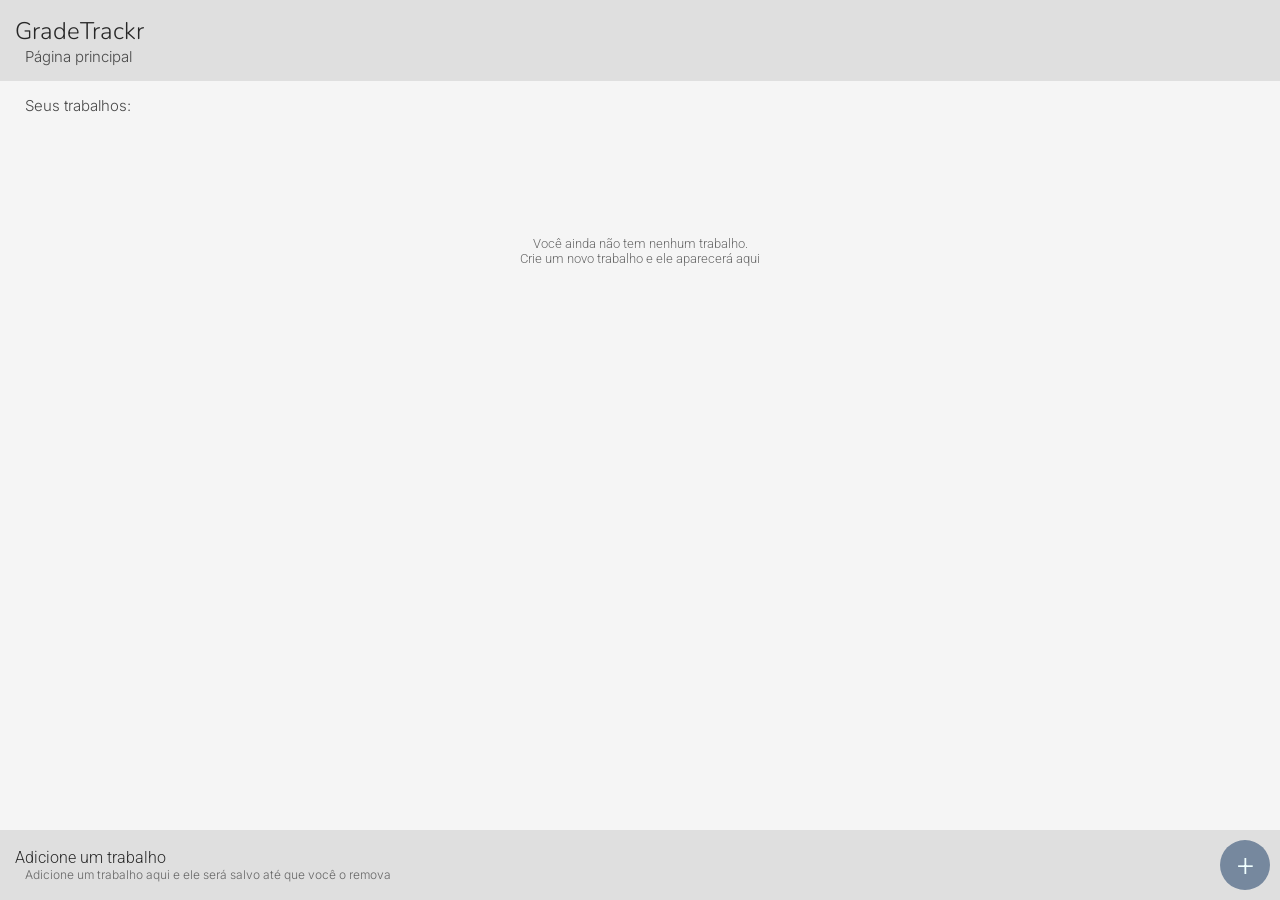
<file: gradtrackr/index.html>
<!DOCTYPE html>
<html lang="pt-br">
<head>
    <!DOCTYPE html>
<html lang="en">
<head>
     <meta charset="UTF-8">
     <meta name="viewport" content="width=device-width, initial-scale=1.0">
     <title>Gradtrackr - Trabalhos</title>
      <link rel="icon" href="./icon.ico" type="image/x-icon">
     <link rel="stylesheet" href="stylesheet.css">
  <link rel="preconnect" href="https://fonts.googleapis.com">
  <link rel="preconnect" href="https://fonts.gstatic.com" crossorigin>
  <link href="https://fonts.googleapis.com/css2?family=Roboto&family=Inter&family=Nunito&display=swap" rel="stylesheet">
  <meta name="description" content="Guarde informações de seus trabalhos aqui e pare de esquecê-los ">
  <meta name="keywords" content="trabalho work grade nota">
  <meta property="og:title" content="Registre trabalhos e tarefas com o Grade">
  <meta property="og:description" content="GradTrackr">
  <script async src="https://www.googletagmanager.com/gtag/js?id=G-GF292KVM9E"></script>
  <script>
        window.dataLayer = window.dataLayer || [];
        function gtag(){dataLayer.push(arguments);}
        gtag('js', new Date());
        gtag('config', 'G-GF292KVM9E');
    </script>
</head>

<body>
    <div class="page-wrapper">
        <header class="main-header">
            <div class="header-title-wrapper">
                <div class="header-title-container">
                    <h2 class="header-title title">GradeTrackr</h2>
                    <p class="header-subtitle subtitle">Página principal</p>
                </div>
            </div>
        </header>
        <main class="page-content">
            <div style="height: 30px">
                <p class="subtitle">Seus trabalhos:</p>
            </div>
            <div class="work-list-overflow" id="work-list-overflow">
                <ol id="work-list">
                    
                </ol>
            </div>
        </main>
        <footer class="main-footer">
            <div class="footer-title-container">
                <p class="footer-title title">Adicione um trabalho</p>
                <p class="footer-subtitle subtitle">Adicione um trabalho aqui e ele será salvo até que você o remova</p>
            </div>
            <div class="create-button-wrapper">
                <a href="./create.html"><button id="create-button" class="title">+</button></a>
            </div>
        </footer>
        <script src="./main.js"></script>
    </div>
</body>
</html>
</file>
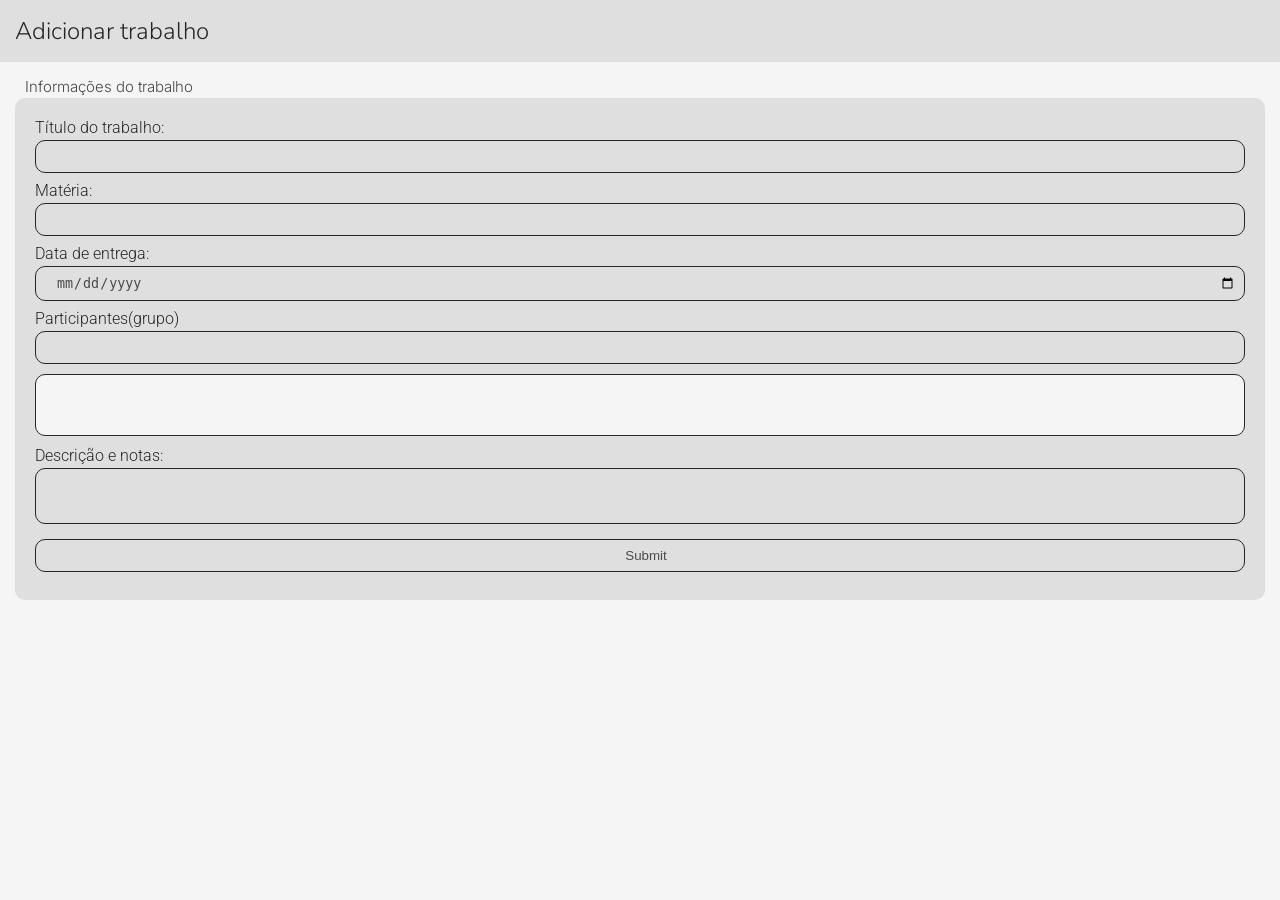
<file: gradtrackr/create.html>
<!DOCTYPE html>
<html lang="en">
<head>
    <meta charset="UTF-8">
    <meta name="viewport" content="width=device-width, initial-scale=1.0">
    <link rel="stylesheet" href="stylesheet.css">
    <link rel="preconnect" href="https://fonts.googleapis.com">
    <link rel="preconnect" href="https://fonts.gstatic.com" crossorigin>
    <link href="https://fonts.googleapis.com/css2?family=Roboto&family=Inter&family=Nunito&display=swap" rel="stylesheet">
    <link rel="preconnect" href="https://fonts.googleapis.com">
    <link rel="preconnect" href="https://fonts.gstatic.com" crossorigin>
    <title>Criar trabalho</title>
    <script async src="https://www.googletagmanager.com/gtag/js?id=G-GF292KVM9E"></script>
    <script>
        window.dataLayer = window.dataLayer || [];
        function gtag(){dataLayer.push(arguments);}
        gtag('js', new Date());
        gtag('config', 'G-GF292KVM9E');
    </script>
</head>
<body>
    <header class="main-header">
        <div class="header-title-wrapper">
            <div class="header-title-container">
                <h2 class="header-title title">Adicionar trabalho</h2>
            </div>
        </div>
    </header>
    <div class="page-content">
        <h3 class="work-data-indicator subtitle">Informações do trabalho</h3>
        <div class="work-form-wrapper container">
            <form class="work-data-form" id="work-data-form" method="#">
                <label for="title" class="title">Título do trabalho:</label><br>
                <input id="title" type="text" name="title" required><br>
                <label for="subject-input" class="title">Matéria:</label><br>
                <input list="subjects" id="subject-input" type="text" name="subject" required><br>
                <datalist id="subjects">
                    <option value="Análise e met. para sistemas"></option>
                    <option value="Arte"></option>
                    <option value="Banco de dados"></option>
                    <option value="Biologia"></option>
                    <option value="Educação física"></option>
                    <option value="Ed Dig Comp Prog E Ia"></option>
                    <option value="Geografia"></option>
                    <option value="Inglês"></option>
                    <option value="Introdução à computação"></option>
                    <option value="Introdução à programação"></option>
                    <option value="Lógica computacional"></option>
                    <option value="Matemática"></option>
                    <option value="Português"></option>
                    <option value="Química"></option>
                </datalist>
                <label for="date-input" class="title">Data de entrega:</label><br>
                <input id="date-input" type="date" name="date" required><br>
                <label for="collaborators" class="title">Participantes(grupo)</label><br>
                <input id="collaborators" type="number" oninput="updateCollabList(true);">
                <div class="container collab-list-container">
                    <ol id="collaborators-list"></ol>
                </div>
                <label for="description-input" class="title">Descrição e notas:</label>
                <textarea id="description-input" class="subtitle" name="description"></textarea>
                <input type="submit" id="submit-button">
            </form>
        </div>
        <!--
        <h1 class="title" style="width: 100%; text-align: center; margin-top: 20px; margin-bottom: 20px;">OU</h1>
        
        <div class="json-input-wrapper container">
            <form id="json-data-form">
                <label for="json-input" class="title" required>Inserir dados em JSON</label>
                <input type="text" id="json-input" name="json">
                <input type="submit">
            </form>
        </div>
        -->
    </div>
    <script src="./createPage.js"></script>
    
</body>
</html>
</file>
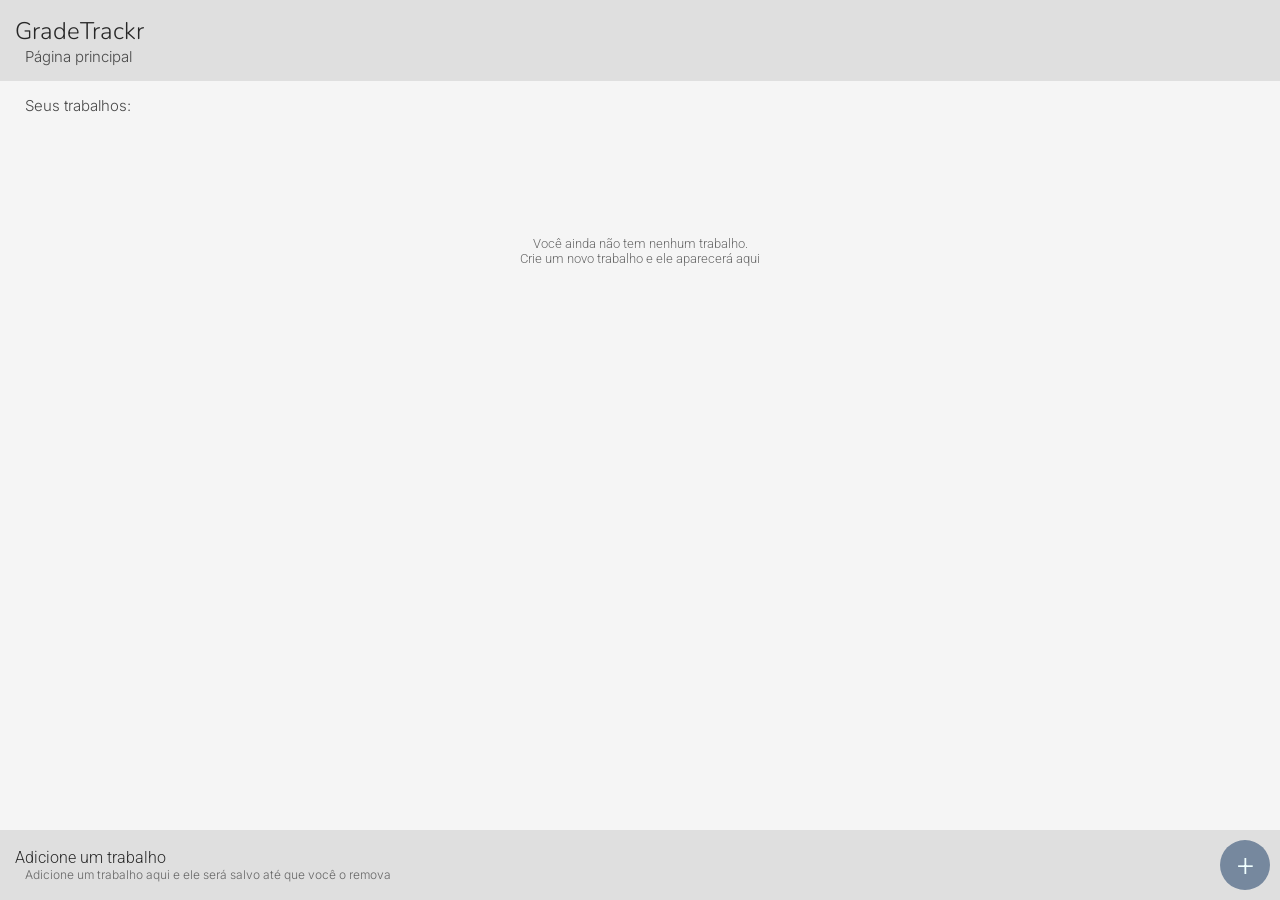
<file: gradtrackr/view.html>
<!DOCTYPE html>
<html lang="en">
<head>
    <meta charset="UTF-8">
    <meta name="viewport" content="width=device-width, initial-scale=1.0">
    <link rel="stylesheet" href="stylesheet.css">
    <link rel="preconnect" href="https://fonts.googleapis.com">
    <link rel="preconnect" href="https://fonts.gstatic.com" crossorigin>
    <link href="https://fonts.googleapis.com/css2?family=Roboto&family=Inter&family=Nunito&display=swap" rel="stylesheet">
    <link rel="preconnect" href="https://fonts.googleapis.com">
    <link rel="preconnect" href="https://fonts.gstatic.com" crossorigin>
    <title>Visualizando</title>
    <script async src="https://www.googletagmanager.com/gtag/js?id=G-GF292KVM9E"></script>
    <script>
        window.dataLayer = window.dataLayer || [];
        function gtag(){dataLayer.push(arguments);}
        gtag('js', new Date());
        gtag('config', 'G-GF292KVM9E');
    </script>
</head>
<body>
    <header class="main-header">
        <div class="header-title-wrapper">
                <div class="header-title-container">
                    <h2 class="header-title title"></h2>

                </div>
            </div>
    </header>
    
    <main class="work-data-display">
        <p class="title" style="margin-bottom: 10px;">Visão geral:</p>

        <div class="container work-data-container">
            <h2 class="title" id="title-display">Title</h2>
            <p class="subtitle" style="margin-bottom: 10px;" id="creator-display">Creator</p>

            <p class="title">Matéria:</p>
            <p class="subtitle" style="margin-bottom: 10px;" id="subject-display">Subject</p>
            <p class="title">Data de entrega:</p>
            <p class="subtitle" style="margin-bottom: 19px;" id="date-display">Date</p>
            <p class="subtitle" style="margin-bottom: 19px;" id="state-display">State</p>
            <div class="container description-container">
                <p class="title">Descrição e notas</p>
            <p class="descrition subtitle" id="description-display">Description</p>
            </div>
        </div>
    </main>

    <footer style="padding: 10px; position: fixed; bottom: 0;">
        <button class="submit-button paragraph" onclick="submitCurrentWork()" title="Marca como trabalho fializado e não será mais mostrado no menu">Concluir trabalho</button>
        <button class="submit-button paragraph" onclick="clip()" title="Copia um texto para sua área de transferência para ser compartilhado">Copiar dados em JSON</button>
        <button class="danger-button delete-button paragraph" onclick="deleteCurrentWork()" title="Exclui o trabalho">Excluir trabalho</button>
    </footer>
    <script src="./viewPage.js"></script>
</body>
</html>
</file>
<file: gradtrackr/stylesheet.css>
* {
    box-sizing: border-box;
    margin: 0;
}

@media (prefers-color-scheme: dark) {
    :root {
        --colorA: rgb(24, 24, 24);
        --colorB: rgb(12, 12, 12);
        --highlightedText: rgb(238, 238, 238);
        --semiHighlightedText: rgb(189, 189, 189);
        --discreteText: rgb(104, 104, 104);
        --highlightedButton: rgb(26, 53, 88);
        --dangerButton: rgb(31, 23, 23);
    }
}

@media (prefers-color-scheme: light) {
    :root {
        --colorA: rgb(223, 223, 223);
        --colorB: rgb(245, 245, 245);
        --highlightedText: rgb(39, 39, 39);
        --semiHighlightedText: rgb(73, 73, 73);
        --discreteText: rgb(104, 104, 104);
        --highlightedButton: rgb(118, 136, 158);
        --dangerButton: rgb(173, 132, 132);
    }
}



body {
    padding: 0;
    margin: 0;
    background-color: var(--colorB);
}

.title {
    color: var(--highlightedText);
    font-family: 'Roboto';
    font-weight: 300;
}

.subtitle {
    color: var(--semiHighlightedText);
    font-family: "Inter";
    font-weight: 300;
    padding-left: 10px;
    font-size: 15px;
}

.paragraph {
    font-family: "Inter";
    color: var(--semiHighlightedText);
    padding-left: 0px;
}

.discrete {
    color: var(--discreteText)
}

ol {
    display: flex;
    list-style:none;
    flex-direction: column;
    gap: 10px;
    padding: 10px;
}

a {
    text-decoration: none;
}

.main-header {
    background-color: var(--colorA);
    width: 100%;
    height: auto;
}

.header-title-wrapper {
    padding: 15px;
}

.header-title {
    color: var(--highlightedText);
    font-family: 'Nunito';
}


.page-content {
    width: 100%;
    height: 100%;
}

.main-footer {
    display: flex;
    align-items: center;
    justify-content: space-between;
    position: fixed;
    bottom: 0;
    background-color: var(--colorA);
    width: 100%;
    height: auto;
}
.footer-title-container {
    padding: 15px;
    width: 50%;
}

.footer-title {
   color: var(--highlightedText);
}

.footer-subtitle {
    color: var(--discreteText);
    font-size: 12px;
}

.create-button-wrapper {
    height: 70px;
    width: 70px;
    padding: 10px;
}

#create-button {
    color: azure;
    width: 100%;
    height: 100%;
    border: none;
    border-radius: 100%;
    background-color: var(--highlightedButton);
    font-size: 30px;
    transition: 0.5s;
}

#create-button:hover {
    box-shadow: 0 0 15px rgb(103, 181, 255);
    background-color:  rgb(51, 148, 238);
}

.page-content {
    padding: 15px;
}

.collaborator-number-input {
    width: 70px;
}

.work-list {
    list-style: none;
    display: flex;
    
}

.work-frame-wrapper {
    background-color: var(--colorA);
    padding: 10px;
    border-radius: 10px;
    display: flex;
    color: inherit;
    text-decoration: none;
}

.work-date-display {
    color: var(--discreteText);
    font-size: 12px;
    position: static;
    margin-top: 10px;
}

.work-list-overflow {
    flex: 1 1 auto;
    overflow-y: auto;
    min-height: 0;
    padding-bottom: 60px;
}

.page-wrapper {
    display: flex;
    flex-direction: column;
    height: 100%;
    
}

.empty-display-wrapper {
    display: flex;
    justify-content: center;
    align-items: center;
    padding-top: 10vh;
}

.popup {
    position: absolute;
    display: none;
    z-index: 9999;
}

.work-data-display {
    padding: 15px;
}

.danger-button {
    background-color: var(--dangerButton);
    color: rgb(184, 84, 84);
    border-radius: 100px;
    transition: 0.4s;
    border: none;
}

.danger-button:hover {
    background-color: rgb(80, 28, 28);
}

.delete-button {
    padding: 10px;
    padding-left: 20px;
    padding-right: 20px;
}

.submit-button {
    border: none;
    background-color: var(--colorA);
    border-radius: 100px;
    padding: 10px;
    padding-left: 20px;
    padding-right: 20px;
}

.container {
    padding: 20px;
    border-radius: 10px;
    margin-top: 2px;
}

.work-data-container {
    background-color: var(--colorA);
}

.description-container {
    border: 1px solid rgb(39, 39, 39);
    color: rgb(185, 78, 78);
}

input, textarea {
    border: 1px solid rgb(39, 39, 39);
    background-color: var(--colorA);
    border-radius: 10px;
    width: 100%;
    height: auto;
    padding: 8px;
    padding-left: 20px;
    color: var(--semiHighlightedText);
    margin-bottom: 8px;
    margin-top: 3px;
    
}

textarea {
    resize: none;
    height: auto;
}

input, textarea:focus {
    outline: none;
}

label {
    color: var(--highlightedText);
}

.work-form-wrapper {
    background-color: var(--colorA);
}

.collab-list-container {
    background-color: var(--colorB);
    border: 1px solid rgb(39, 39, 39);
    margin-bottom: 10px;
}

.json-input-wrapper {
    background-color: var(--colorA);
}
</file>
